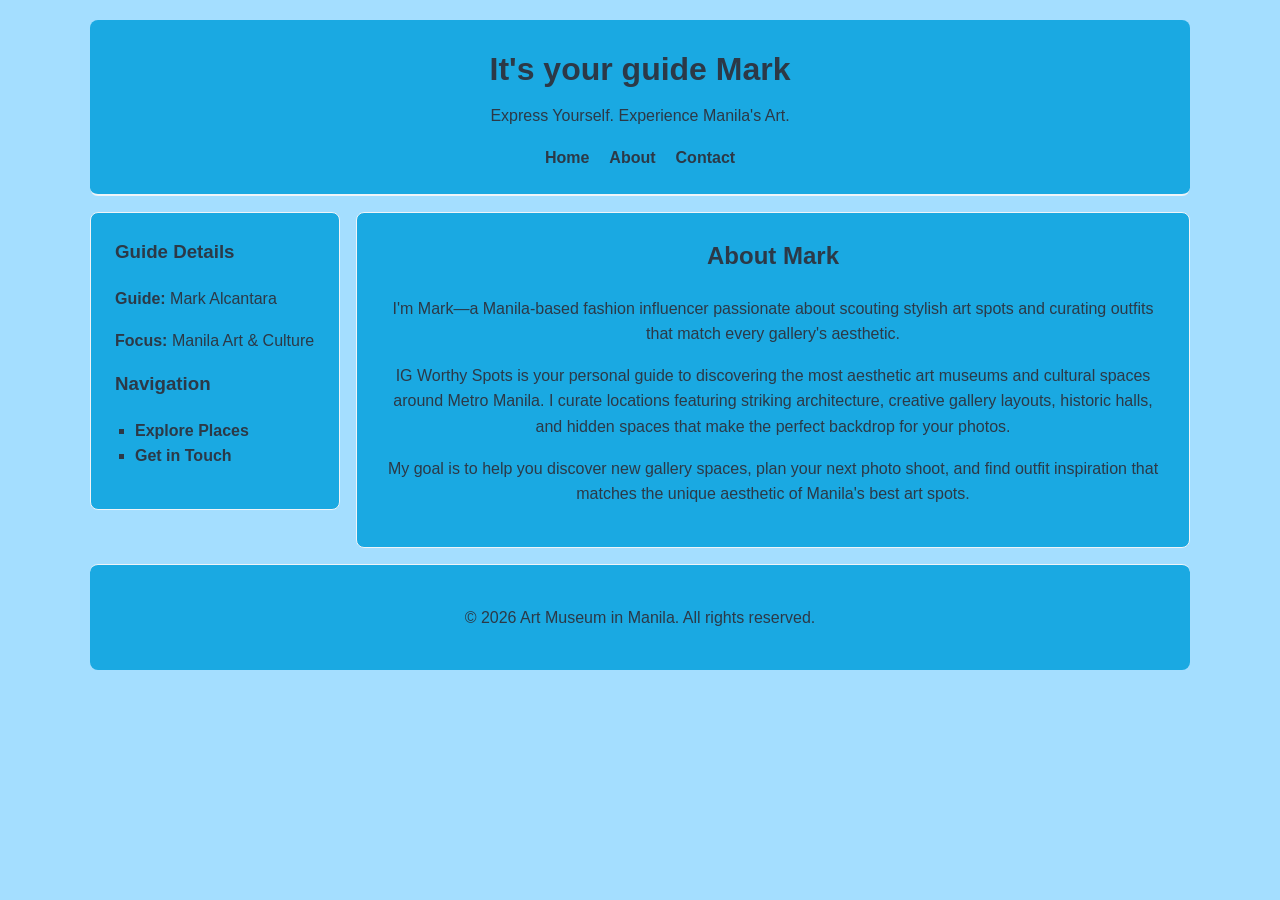
<file: about.html>
<!DOCTYPE html>
<html lang="en">

<head>
    <meta charset="UTF-8">
    <meta name="viewport" content="width=device-width, initial-scale=1.0">
    <title>About - Art Museum in Manila</title>
    <link rel="stylesheet" href="style.css">
</head>

<body>

    <div class="page">

        <header class="site-header">
            <h1>It's your guide Mark</h1>
            <p>Express Yourself. Experience Manila's Art.</p>
            <nav>
                <ul>
                    <li><a href="index.html">Home</a></li>
                    <li><a href="about.html">About</a></li>
                    <li><a href="contact.html">Contact</a></li>
                </ul>
            </nav>
        </header>

        <aside>
            <h3>Guide Details</h3>
            <p><strong>Guide:</strong> Mark Alcantara</p>
            <p><strong>Focus:</strong> Manila Art & Culture</p>
            <h3>Navigation</h3>
            <ul>
                <li><a href="index.html">Explore Places</a></li>
                <li><a href="contact.html">Get in Touch</a></li>
            </ul>
        </aside>

        <main>
            <section class="hero-banner">
                <h2>About Mark</h2>

                <p>
                    I'm Mark—a Manila-based fashion influencer passionate 
                    about scouting stylish art spots and curating outfits that match every gallery's aesthetic.
                </p>

                <p>
                    IG Worthy Spots is your personal guide to discovering the most aesthetic art museums and cultural spaces around Metro Manila. 
                    I curate locations featuring striking architecture, creative gallery layouts, historic halls, 
                    and hidden spaces that make the perfect backdrop for your photos.
                </p>

                <p>
                    My goal is to help you discover new gallery spaces, plan your next photo shoot, 
                    and find outfit inspiration that matches the unique aesthetic of Manila's best art spots.
                </p>
            </section>
        </main>

        <footer>
            <p id="copyright-text">© 2026 Art Museum in Manila. All rights reserved.</p>
        </footer>

    </div>

    <script src="script.js"></script>
</body>

</html>
</file>
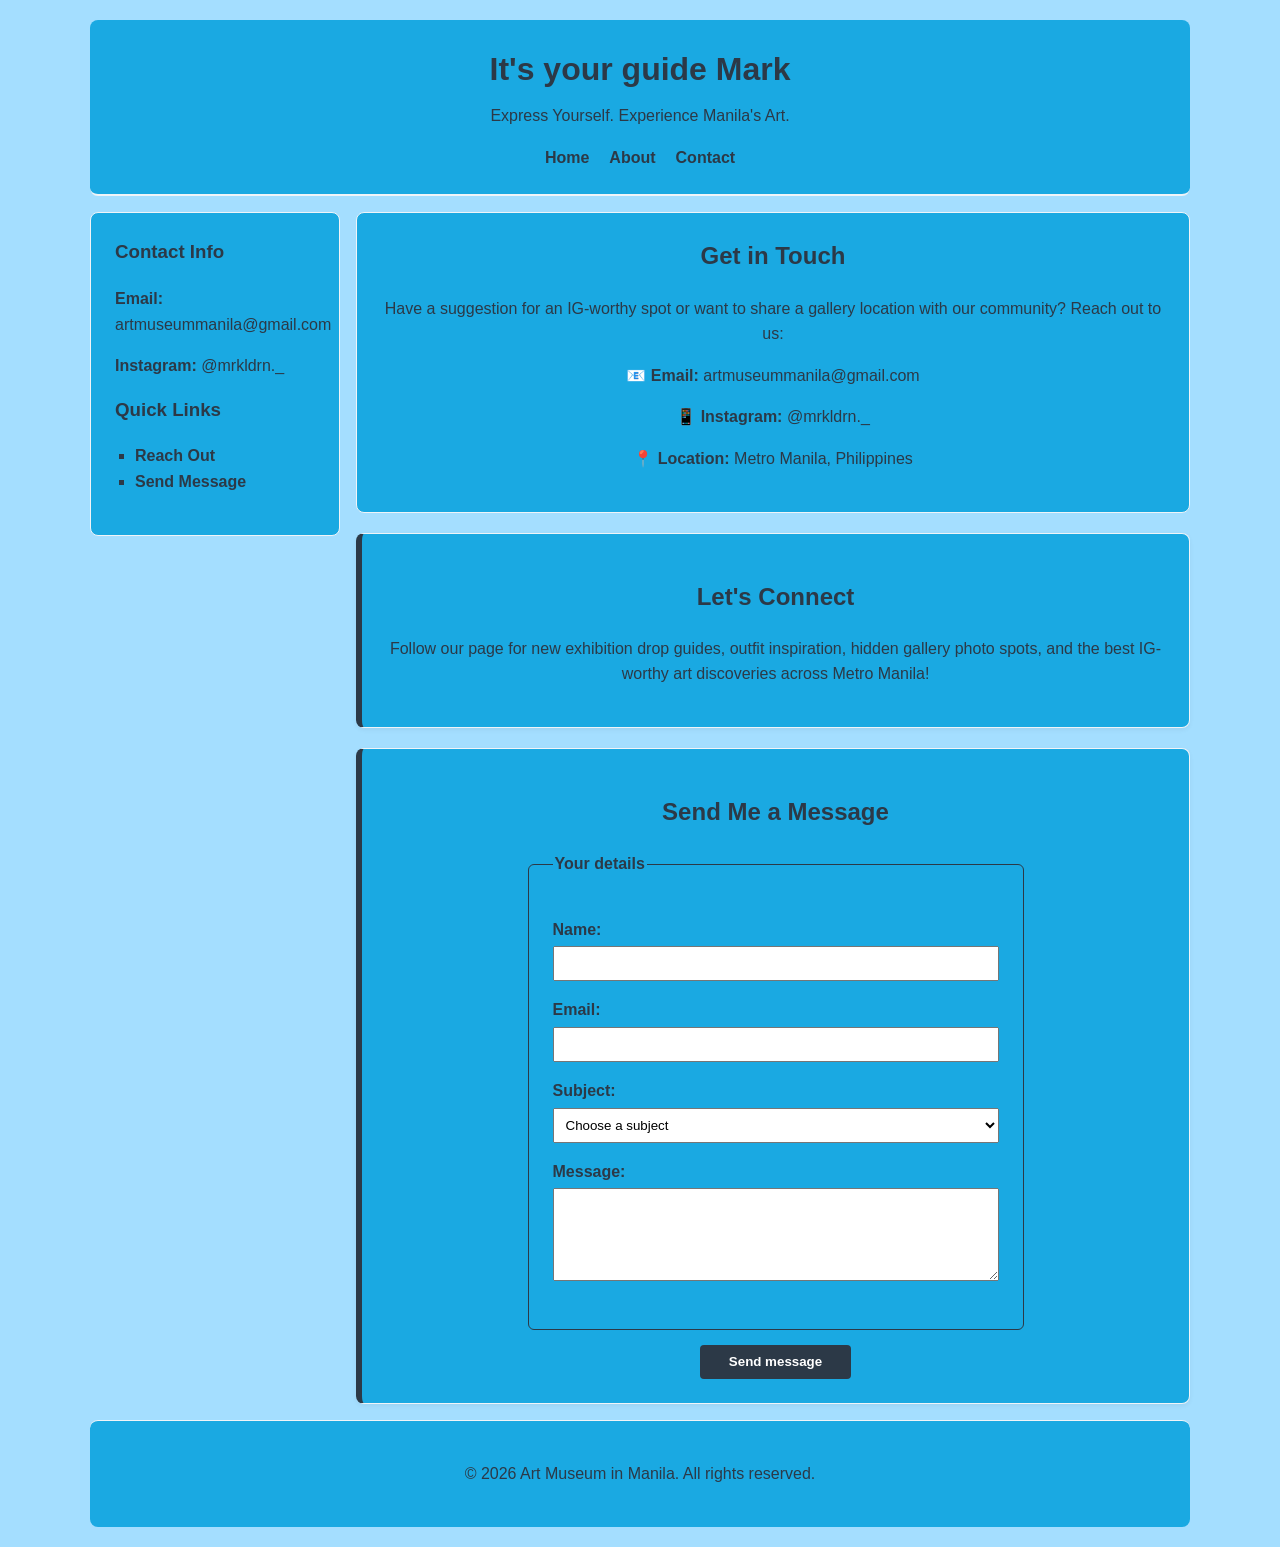
<file: contact.html>
<!DOCTYPE html>
<html lang="en">

<head>
    <meta charset="UTF-8">
    <meta name="viewport" content="width=device-width, initial-scale=1.0">
    <title>Contact - Art Museum in Manila</title>
    <link rel="stylesheet" href="style.css">
</head>

<body>

    <div class="page">

        <header class="site-header">
            <h1>It's your guide Mark</h1>
            <p>Express Yourself. Experience Manila's Art.</p>
            <nav>
                <ul>
                    <li><a href="index.html">Home</a></li>
                    <li><a href="about.html">About</a></li>
                    <li><a href="contact.html">Contact</a></li>
                </ul>
            </nav>
        </header>

        <aside>
            <h3>Contact Info</h3>
            <p><strong>Email:</strong> artmuseummanila@gmail.com</p>
            <p><strong>Instagram:</strong> @mrkldrn._</p>
            <h3>Quick Links</h3>
            <ul>
                <li><a href="#info">Reach Out</a></li>
                <li><a href="#message-form">Send Message</a></li>
            </ul>
        </aside>

        <main>

            <section id="info" class="hero-banner">
                <h2>Get in Touch</h2>

                <p>
                    Have a suggestion for an IG-worthy spot or want to share a gallery location with our community? Reach out to us:
                </p>

                <p>📧 <strong>Email:</strong> artmuseummanila@gmail.com</p>
                <p>📱 <strong>Instagram:</strong> @mrkldrn._</p>
                <p>📍 <strong>Location:</strong> Metro Manila, Philippines</p>
            </section>

            <section class="place-card">
                <h2>Let's Connect</h2>
                <p>
                    Follow our page for new exhibition drop guides, outfit inspiration, 
                    hidden gallery photo spots, and the best IG-worthy art discoveries across Metro Manila!
                </p>
            </section>

            <section id="message-form" class="place-card">
                <h2>Send Me a Message</h2>
            
                <form style="text-align: left; max-width: 500px; margin: 0 auto;">
                    <fieldset style="border: 1px solid var(--brand); border-radius: 6px; padding: 1.5rem;">
                        <legend style="font-weight: bold; color: var(--brand);">Your details</legend>
            
                        <p>
                            <label for="name"><strong>Name:</strong></label><br>
                            <input type="text" id="name" name="name" required style="width: 100%; padding: 0.5rem; box-sizing: border-box; margin-top: 4px;">
                        </p>
            
                        <p>
                            <label for="email"><strong>Email:</strong></label><br>
                            <input type="email" id="email" name="email" required style="width: 100%; padding: 0.5rem; box-sizing: border-box; margin-top: 4px;">
                        </p>
            
                        <p>
                            <label for="subject"><strong>Subject:</strong></label><br>
                            <select id="subject" name="subject" required style="width: 100%; padding: 0.5rem; box-sizing: border-box; margin-top: 4px;">
                                <option value="">Choose a subject</option>
                                <option value="suggest-place">Suggest a place</option>
                                <option value="correct-detail">Correct a detail</option>
                                <option value="question">Ask a question</option>
                                <option value="other">Something else</option>
                            </select>
                        </p>
            
                        <p>
                            <label for="message"><strong>Message:</strong></label><br>
                            <textarea id="message" name="message" rows="5" required style="width: 100%; box-sizing: border-box; padding: 0.5rem; margin-top: 4px;"></textarea>
                        </p>
                    </fieldset>
            
                    <div style="text-align: center; margin-top: 15px;">
                        <button type="submit" style="padding: 0.6rem 1.8rem; background-color: var(--brand); color: white; border: none; border-radius: 4px; cursor: pointer; font-weight: bold;">Send message</button>
                    </div>
                </form>
            </section>

        </main>

        <footer>
            <p id="copyright-text">© 2026 Art Museum in Manila. All rights reserved.</p>
        </footer>

    </div>

    <script src="script.js"></script>
</body>

</html>
</file>
<file: style.css>
:root {
  --brand: #2C3947;       
  --dark-ink: #2C3947;    
  --muted-grey: #547A95;  
  --light-bg: #a4deff;    
  --card-bg: #1aa9e2;     
  --border-color: #f0f4f8;
}

*, *::before, *::after {
  box-sizing: border-box;
}

body {
  font-family: Arial, sans-serif;
  line-height: 1.6;
  color: var(--dark-ink);
  background-color: var(--light-bg);
  margin: 0;
  padding: 0;
}

/* ==========================================
   PAGE GRID SKELETON (MOBILE FIRST)
   ========================================== */

/* Base: Mobile — single column, stacked layout */
.page {
  display: grid;
  grid-template-columns: 1fr;
  grid-template-areas:
    "masthead"
    "side"
    "main"
    "foot";
  gap: 16px;
  max-width: 1100px;
  width: 95%;
  margin: 0 auto;
  padding: 20px 0;
}

/* Desktop Enhancement: 2 Columns at 700px and above */
@media (min-width: 700px) {
  .page {
    grid-template-columns: 250px minmax(0, 1fr);
    grid-template-areas:
      "masthead masthead"
      "side     main"
      "foot     foot";
  }
}

/* Assign region elements to named grid areas */
.site-header { grid-area: masthead; width: 100%; }
aside        { grid-area: side; width: 100%; }
main         { grid-area: main; width: 100%; min-width: 0; }
footer       { grid-area: foot; width: 100%; }

/* ==========================================
   COMPONENT STYLING
   ========================================== */

.site-header {
  display: flex;
  flex-direction: column;
  justify-content: center;
  align-items: center;
  background-color: var(--card-bg);
  border-bottom: 2px solid var(--border-color);
  padding: 1.5rem;
  text-align: center;
  border-radius: 8px;
}

.site-header h1 {
  color: var(--brand);
  margin: 0 0 0.5rem 0;
}

.site-header p {
  margin: 0 0 1rem 0;
  color: var(--dark-ink);
}

nav ul {
  display: flex;
  justify-content: center;
  align-items: center;
  gap: 20px;
  list-style: none;
  padding: 0;
  margin: 0;
}

nav a {
  text-decoration: none;
  color: var(--brand);
  font-weight: bold;
}

nav a:hover {
  text-decoration: underline;
}

/* Sticky Sidebar styling */
aside {
  background-color: var(--card-bg);
  padding: 1.5rem;
  border-radius: 8px;
  border: 1px solid var(--border-color);
  position: sticky;
  top: 20px;
  align-self: start;
}

aside h3 {
  color: var(--brand);
  margin-top: 0;
}

aside ul {
  list-style-type: square;
  padding-left: 20px;
}

aside a {
  color: var(--brand);
  font-weight: bold;
  text-decoration: none;
}

aside a:hover {
  text-decoration: underline;
}

main {
  display: flex;
  flex-direction: column;
  gap: 20px;
}

.hero-banner, .place-card, .product-card {
  width: 100%;
  background-color: var(--card-bg);
  border: 1px solid var(--border-color);
  border-radius: 8px;
  padding: 1.5rem;
  text-align: center;
}

.place-card {
  border-left: 6px solid var(--brand);
  box-shadow: 0 2px 5px rgba(0, 0, 0, 0.05);
}

.hero-banner h2, .place-card h3 {
  margin-top: 0;
  color: var(--brand);
}

.hero-banner img, .place-card img {
  display: block;
  width: 100%;
  max-width: 500px;
  height: auto;
  margin: 1rem auto;
  border-radius: 6px;
}

.places-grid {
  display: flex;
  flex-direction: column;
  gap: 20px;
}

.place-card a {
  color: var(--brand);
  font-weight: bold;
  text-decoration: none;
}

.place-card a:hover {
  text-decoration: underline;
}

footer {
  text-align: center;
  padding: 1.5rem;
  color: var(--dark-ink);
  background-color: var(--card-bg);
  border-radius: 8px;
  border-top: 1px solid var(--border-color);
  width: 100%;
}

table {
  width: 100%;
  border-collapse: collapse;
  margin: 1.5rem 0;
  background-color: var(--card-bg);
  color: #ffffff;
  border-radius: 6px;
  overflow: hidden;
  box-shadow: 0 2px 5px rgba(0, 0, 0, 0.2);
}

th, td {
  padding: 0.75rem 1rem;
  text-align: left;
  border: 1px solid var(--brand);
}

th {
  background-color: var(--light-bg);
  color: var(--brand);
  font-weight: bold;
}

tr:nth-child(even) {
  background-color: rgba(0, 0, 0, 0.1);
}
</file>
